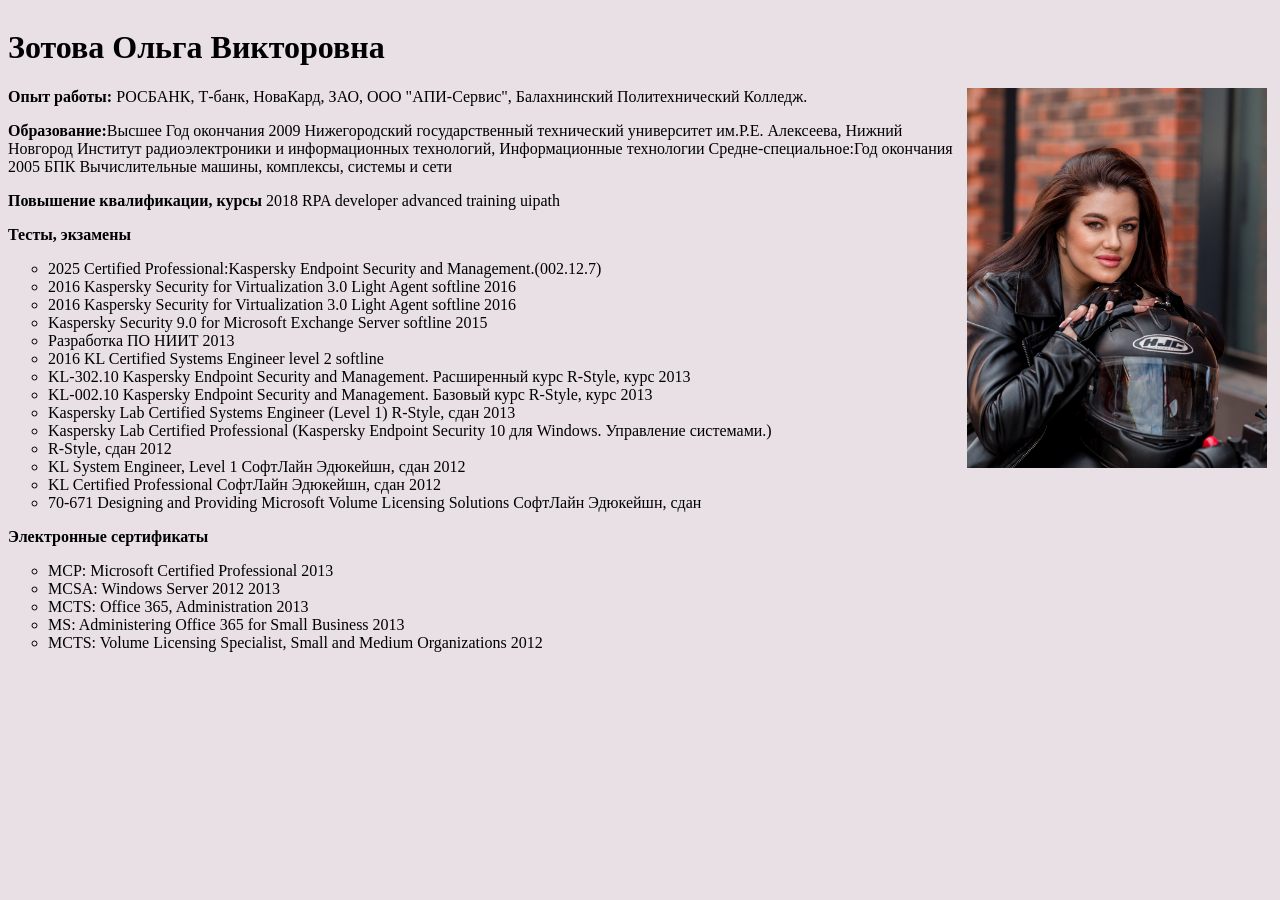
<file: index.html>
<!DOCTYPE html>
<html lang="en">

<head>
    <meta charset="UTF-8">
    <meta name="viewport" content="width=device-width, initial-scale=1.0">
    <title>Зотова Ольга Викторовна</title>
    <link rel="stylesheet" href="static/styles/style.css">

</head>
<!-- главная страница портфолио -->

<body>
    <!--
    <div class="general">
        <aside class="panel">
            <p>

            <ul>

                <li>Курсы Информатика</li>
                <li>Мастер классы Kaspersky Endpoint Security</li>
                <li>Учим HTML и CSS</li>
                <li>Учим JavaScript</li>



            </ul>
            </p>

        </aside>
    -->
        <div class="main">

                <h1>Зотова Ольга Викторовна</h1>
                <div class="img-conteiner">
                    <img src="static/images/IMG_4545.JPG.jpg" alt="Зотова Ольга Викторовна">
                </div>

                <p><span>Опыт работы:</span> РОСБАНК, Т-банк, НоваКард, ЗАО, ООО "АПИ-Сервис", Балахнинский
                    Политехнический Колледж.
                </p>

                <p><span>Образование:</span>Высшее Год окончания 2009 Нижегородский государственный технический
                    университет
                    им.Р.Е.
                    Алексеева,
                    Нижний Новгород Институт радиоэлектроники и информационных технологий, Информационные технологии
                    Средне-специальное:Год окончания 2005 БПК Вычислительные машины, комплексы, системы и сети</p>

                <p><span>Повышение квалификации, курсы</span>
                    2018 RPA developer advanced training uipath</p>
                <p><span>Тесты, экзамены</span>
                <ul>
                    <li>2025 Certified Professional:Kaspersky Endpoint Security and Management.(002.12.7)</li>
                    <li>2016 Kaspersky Security for Virtualization 3.0 Light Agent softline 2016</li>
                    <li>2016 Kaspersky Security for Virtualization 3.0 Light Agent softline 2016</li>
                    <li>Kaspersky Security 9.0 for Microsoft Exchange Server softline 2015</li>
                    <li>Разработка ПО НИИТ 2013</li>
                    <li>2016 KL Certified Systems Engineer level 2 softline</li>
                    <li>KL-302.10 Kaspersky Endpoint Security and Management. Расширенный курс R-Style, курс 2013</li>
                    <li> KL-002.10 Kaspersky Endpoint Security and Management. Базовый курс R-Style, курс 2013</li>
                    <li>Kaspersky Lab Certified Systems Engineer (Level 1) R-Style, сдан 2013</li>
                    <li>Kaspersky Lab Certified Professional (Kaspersky Endpoint Security 10 для Windows. Управление
                        системами.)</li>
                    <li>R-Style, сдан 2012</li>
                    <li>KL System Engineer, Level 1 СофтЛайн Эдюкейшн, сдан 2012</li>
                    <li>KL Certified Professional СофтЛайн Эдюкейшн, сдан 2012</li>
                    <li>70-671 Designing and Providing Microsoft Volume Licensing Solutions СофтЛайн Эдюкейшн, сдан</li>
                </ul>

                </p>
                <p><span>Электронные сертификаты</span>
                    <ul>
                        <li>MCP: Microsoft Certified Professional 2013</li>
                        <li>MCSA: Windows Server 2012 2013</li>
                        <li>MCTS: Office 365, Administration 2013</li>
                        <li>MS: Administering Office 365 for Small Business 2013</li>
                        <li>MCTS: Volume Licensing Specialist, Small and Medium Organizations 2012</li>
                    </ul>
                </p>

        </div>
        <!--
        <form class="form">
            <div class="form-row">
                <span class="svyaz">Форма обратной связи.</span>
                <select class="field field-select">
                    <option>Выберите тему письма.</option>
                    <option>Сотрудничество</option>
                    <option>Наставничество</option>
                    <option>Другое</option>
                </select>
            </div>
            <label>
                <div class="form-row">
                    <span>Введите ваше имя:</br></span>
                    <input type="text" class="field" placeholder="например, Ольга">
                </div>
            </label>
            <div class="form-row">
                <span class="form-hint">Введите ваше email</span>
                <input type="email" class="field" placeholder="например, olga@gmail.com" required>
            </div>
            <div class="form-row">
                <span class="form-hint">Введите ваше сообщение</span>
                <textarea class="field field-textarea" placeholder="Здраствуйте..."></textarea>
            </div>
            <label>
                <input type="radio" name="gender" checked>
                женский
            </label>
            <label>
                <input type="radio" name="gender">
                мужской
            </label>
            <label class="label">
                <br>Я даю согласие на обработку данных
                <input type="checkbox" class="checkbox">
            </label>
            <div>
                <button class="button">Отправить</button>
            </div>
        </form>  -->
    </div>

</body>

</html>
</file>
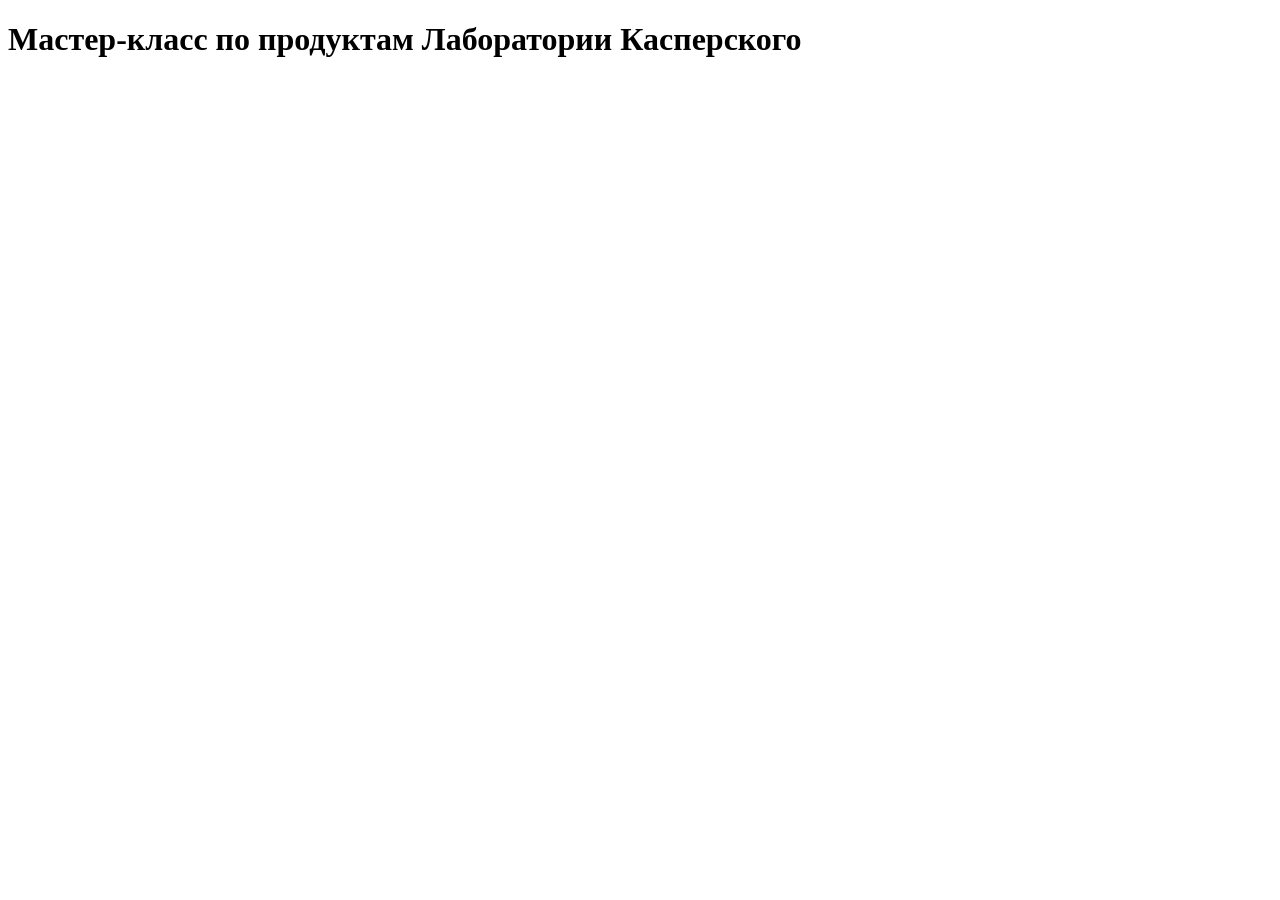
<file: kaspersky.html>
<!DOCTYPE html>
<html lang="en">
<head>
    <meta charset="UTF-8">
    <meta name="viewport" content="width=device-width, initial-scale=1.0">
    <title>Document</title>
</head>
<body>
    <h1>Мастер-класс по продуктам Лаборатории Касперского</h1>
</body>
</html>
</file>
<file: static/styles/style.css>
.general{
    display: inline-block;
}
.main{
    display: block;

}
.panel{
    display: block;
    float: left;
    margin-right: 20px;
    height: 900px;
    padding-top: 60px;
   
}

img{
    width: 300px;
    float: right;
    margin-right: 5px;
}

span {
    font-weight: bold;
    
}
ul{
    list-style:circle;
}

body{
	background-color: #e8e0e5;
	display: flex;
}
.form{
    display: inline-block;
	padding-top: 0px;
    padding-left: 330px;
    
}
.form-hint{
	display:block;
	font-size: 13px;
	font-weight: 900;
	margin-bottom:12px;
}

.field{
	box-sizing: border-box;
	width: 640px;
	border: 1px solid #222222;
	padding: 15px 20px;
}
.field-textarea{
	min-width: 300px;
	max-width: 350px;
	min-height: 200px;
	max-height: 250px;
	
}

.button{
	width: 640px;
	border: none;
	padding: 15px 55px;
	color:#ffffff;
	background-color:#e74c3c;
	font-family: inherit;
	font-size: 16px;
	cursor: pointer;
	text-align: center;
	margin-top: 20px;
	margin-bottom: 20px;
	
}
.field:focus{
	background: rgb(122, 127, 122);

}
.button:hover{
	background-color: burlywood;
	
}

.checkbox{
	text-align: center;
}
.field-select{
	display: block;
	box-sizing: border-box;
	width: 480px;
	height: 45px;
	padding-left: 20px;
	border: 1px solid #000000;
	font-family: inherit;
	font-size: 12px;
	color: #333333;
	margin:0;
}
.svyaz{
    display: block;
    margin-bottom: 30px;
    margin-top: 30px;
    font-weight: bolder;
}
</file>
